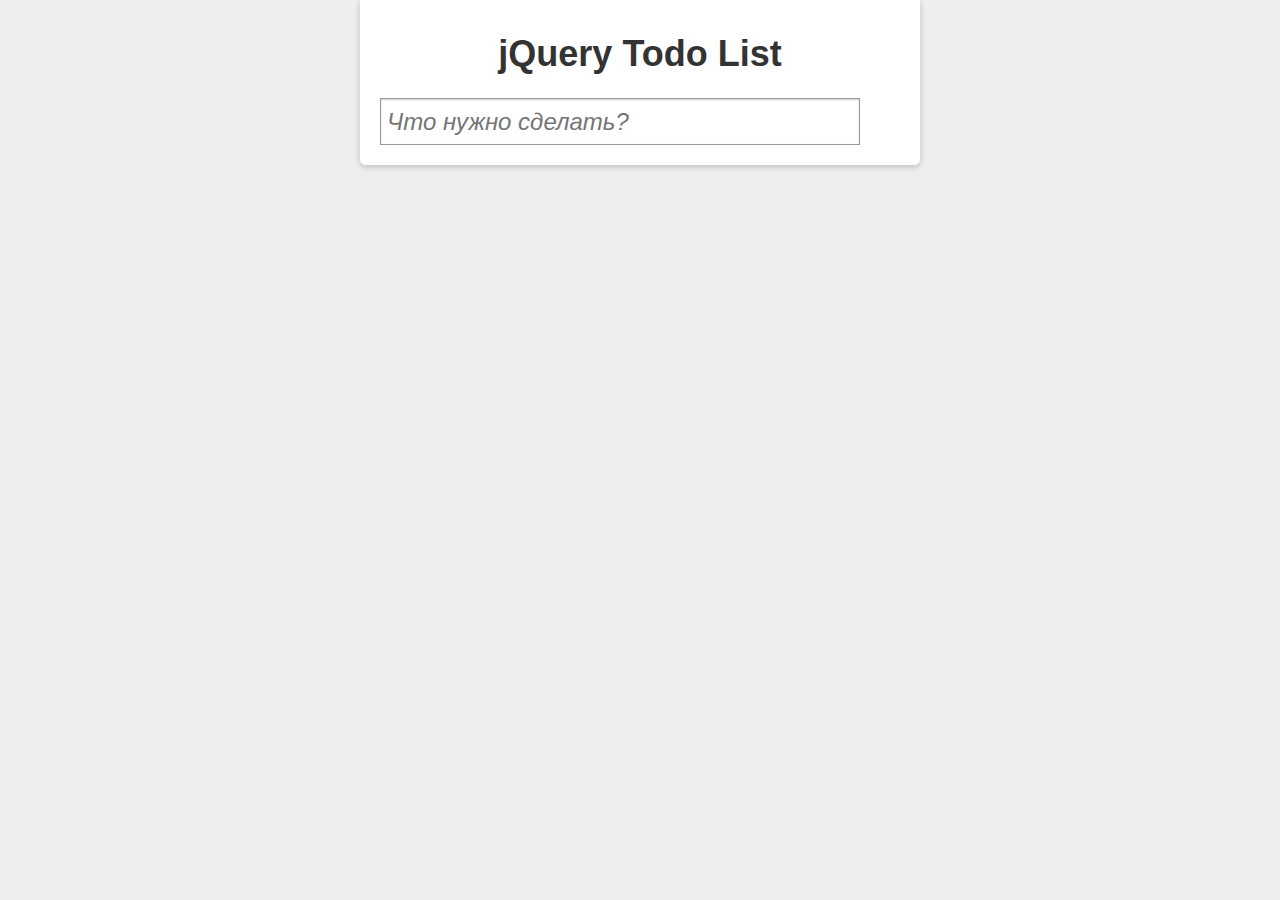
<file: Lesson 15/Jquery/index.html>
<!DOCTYPE html>
<html lang="en">
<head>
  <meta charset="UTF-8">
  <meta name="viewport" content="width=device-width, initial-scale=1.0">
  <title>ToDo List</title>
  <link rel="stylesheet" href='styles/style.css'/>

</head>

<body>

<div id="todoapp">
  <header>
    <h1>jQuery Todo List</h1>
    <input id="new-todo" type="text" placeholder="Что нужно сделать?">
  </header>

  <section id='main'>
    <ul id='todo-list'></ul>
  </section>

  <footer>
    <a id="clear-completed">Clear completed</a>
    <div id='todo-count'></div>
  </footer>
</div>

  <script src="http://ajax.googleapis.com/ajax/libs/jquery/1.10.2/jquery.min.js"></script>
  <script src="js/script.js"></script>

</body>
</html>
</file>
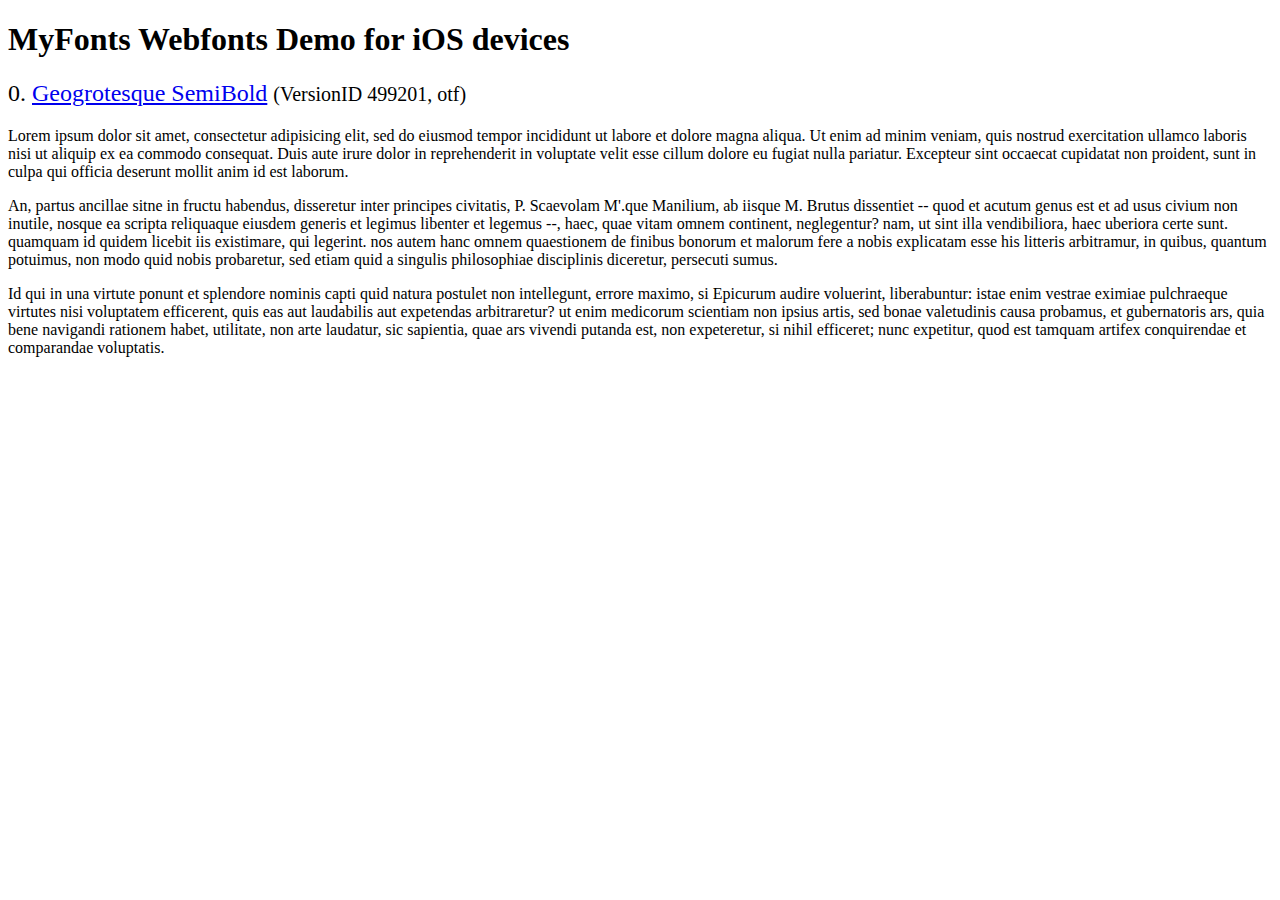
<file: Lesson13/Darkgames/js/demo/fonts/webfonts/geo-semibold/svg/index.html>
<!DOCTYPE html>
<html>
<head>
<title>MyFonts Webfonts Demo for iOS devices</title>
<meta http-equiv="content-type" content="text/html; charset=utf-8" />

<style type="text/css" media="all">

	h2 {
		 font-weight:normal;
	}

		
	@font-face {
		font-family:"Geogrotesque-SemiBold";
		src:url("style_169898.svg#Geogrotesque-SemiBold") format("svg");
	}
	
	.webfont_0 {
		font-family: Geogrotesque-SemiBold;
	}
		
</style>

</head>

<body>

<h1>MyFonts Webfonts Demo for iOS devices</h1>


<h2>0. <span class='webfont_0'><a href='http://new.myfonts.com/search/style::169898/'>Geogrotesque SemiBold</a></span>
<small>(VersionID 499201, otf)</small>
</h2>

<p class='webfont_0'>Lorem ipsum dolor sit amet, consectetur adipisicing elit, sed do eiusmod tempor incididunt ut labore et dolore magna aliqua. Ut enim ad minim veniam, quis nostrud exercitation ullamco laboris nisi ut aliquip ex ea commodo consequat. Duis aute irure dolor in reprehenderit in voluptate velit esse cillum dolore eu fugiat nulla pariatur. Excepteur sint occaecat cupidatat non proident, sunt in culpa qui officia deserunt mollit anim id est laborum.</p>

<p class='webfont_0'>An, partus ancillae sitne in fructu habendus, disseretur inter principes civitatis, P. Scaevolam M'.que Manilium, ab iisque M. Brutus dissentiet -- quod et acutum genus est et ad usus civium non inutile, nosque ea scripta reliquaque eiusdem generis et legimus libenter et legemus --, haec, quae vitam omnem continent, neglegentur? nam, ut sint illa vendibiliora, haec uberiora certe sunt. quamquam id quidem licebit iis existimare, qui legerint. nos autem hanc omnem quaestionem de finibus bonorum et malorum fere a nobis explicatam esse his litteris arbitramur, in quibus, quantum potuimus, non modo quid nobis probaretur, sed etiam quid a singulis philosophiae disciplinis diceretur, persecuti sumus.</p>

<p class='webfont_0'>Id qui in una virtute ponunt et splendore nominis capti quid natura postulet non intellegunt, errore maximo, si Epicurum audire voluerint, liberabuntur: istae enim vestrae eximiae pulchraeque virtutes nisi voluptatem efficerent, quis eas aut laudabilis aut expetendas arbitraretur? ut enim medicorum scientiam non ipsius artis, sed bonae valetudinis causa probamus, et gubernatoris ars, quia bene navigandi rationem habet, utilitate, non arte laudatur, sic sapientia, quae ars vivendi putanda est, non expeteretur, si nihil efficeret; nunc expetitur, quod est tamquam artifex conquirendae et comparandae voluptatis.</p>




</body>
</html>
</file>
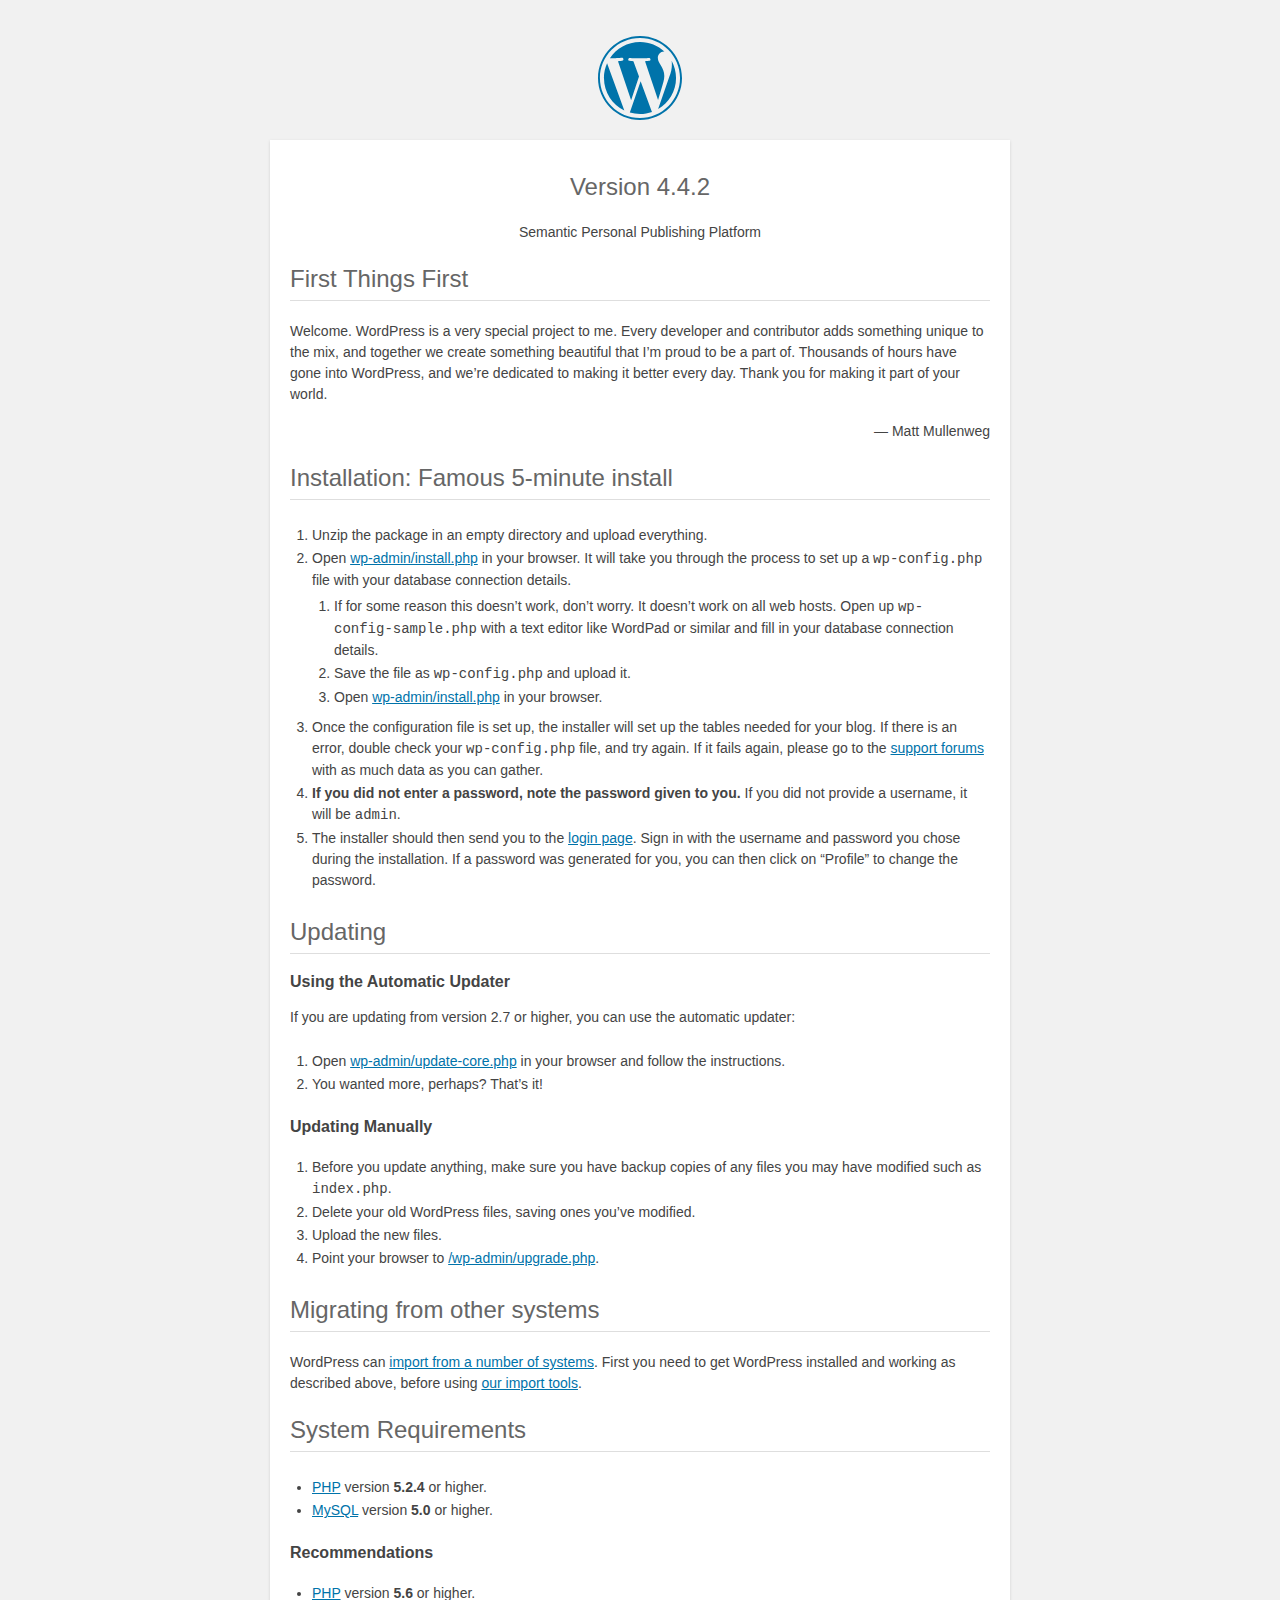
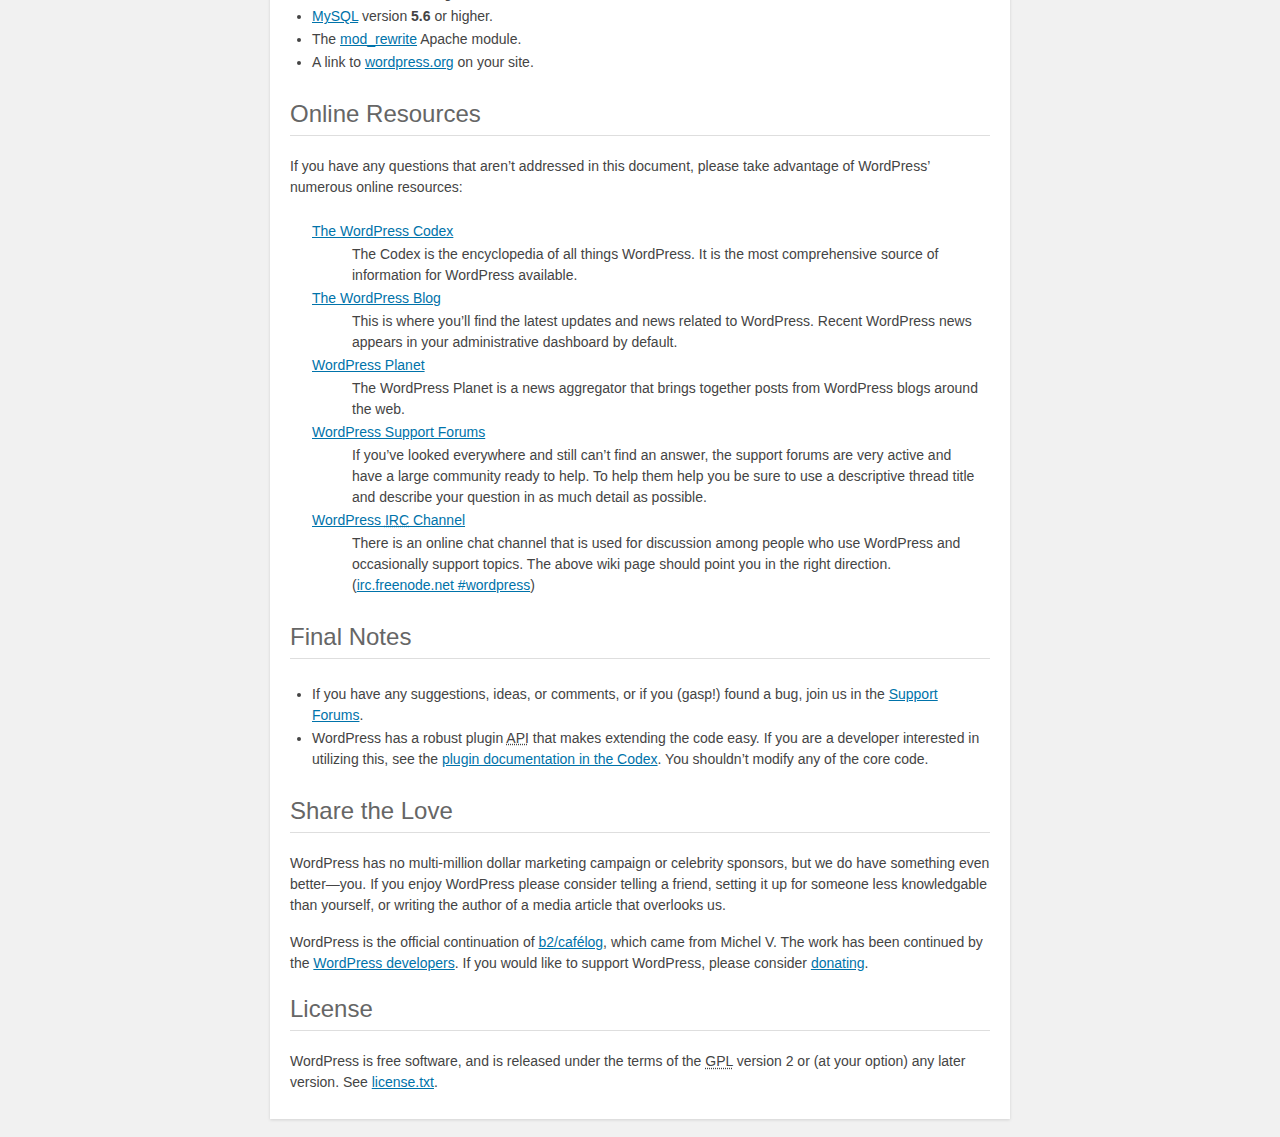
<file: wordpress/readme.html>
<!DOCTYPE html>
<html>
<head>
	<meta name="viewport" content="width=device-width" />
	<meta http-equiv="Content-Type" content="text/html; charset=utf-8" />
	<title>WordPress &#8250; ReadMe</title>
	<link rel="stylesheet" href="wp-admin/css/install.css?ver=20100228" type="text/css" />
</head>
<body>
<h1 id="logo">
	<a href="https://wordpress.org/"><img alt="WordPress" src="wp-admin/images/wordpress-logo.png" /></a>
	<br /> Version 4.4.2
</h1>
<p style="text-align: center">Semantic Personal Publishing Platform</p>

<h2>First Things First</h2>
<p>Welcome. WordPress is a very special project to me. Every developer and contributor adds something unique to the mix, and together we create something beautiful that I&#8217;m proud to be a part of. Thousands of hours have gone into WordPress, and we&#8217;re dedicated to making it better every day. Thank you for making it part of your world.</p>
<p style="text-align: right">&#8212; Matt Mullenweg</p>

<h2>Installation: Famous 5-minute install</h2>
<ol>
	<li>Unzip the package in an empty directory and upload everything.</li>
	<li>Open <span class="file"><a href="wp-admin/install.php">wp-admin/install.php</a></span> in your browser. It will take you through the process to set up a <code>wp-config.php</code> file with your database connection details.
		<ol>
			<li>If for some reason this doesn&#8217;t work, don&#8217;t worry. It doesn&#8217;t work on all web hosts. Open up <code>wp-config-sample.php</code> with a text editor like WordPad or similar and fill in your database connection details.</li>
			<li>Save the file as <code>wp-config.php</code> and upload it.</li>
			<li>Open <span class="file"><a href="wp-admin/install.php">wp-admin/install.php</a></span> in your browser.</li>
		</ol>
	</li>
	<li>Once the configuration file is set up, the installer will set up the tables needed for your blog. If there is an error, double check your <code>wp-config.php</code> file, and try again. If it fails again, please go to the <a href="https://wordpress.org/support/" title="WordPress support">support forums</a> with as much data as you can gather.</li>
	<li><strong>If you did not enter a password, note the password given to you.</strong> If you did not provide a username, it will be <code>admin</code>.</li>
	<li>The installer should then send you to the <a href="wp-login.php">login page</a>. Sign in with the username and password you chose during the installation. If a password was generated for you, you can then click on &#8220;Profile&#8221; to change the password.</li>
</ol>

<h2>Updating</h2>
<h3>Using the Automatic Updater</h3>
<p>If you are updating from version 2.7 or higher, you can use the automatic updater:</p>
<ol>
	<li>Open <span class="file"><a href="wp-admin/update-core.php">wp-admin/update-core.php</a></span> in your browser and follow the instructions.</li>
	<li>You wanted more, perhaps? That&#8217;s it!</li>
</ol>

<h3>Updating Manually</h3>
<ol>
	<li>Before you update anything, make sure you have backup copies of any files you may have modified such as <code>index.php</code>.</li>
	<li>Delete your old WordPress files, saving ones you&#8217;ve modified.</li>
	<li>Upload the new files.</li>
	<li>Point your browser to <span class="file"><a href="wp-admin/upgrade.php">/wp-admin/upgrade.php</a>.</span></li>
</ol>

<h2>Migrating from other systems</h2>
<p>WordPress can <a href="https://codex.wordpress.org/Importing_Content">import from a number of systems</a>. First you need to get WordPress installed and working as described above, before using <a href="wp-admin/import.php" title="Import to WordPress">our import tools</a>.</p>

<h2>System Requirements</h2>
<ul>
	<li><a href="http://php.net/">PHP</a> version <strong>5.2.4</strong> or higher.</li>
	<li><a href="http://www.mysql.com/">MySQL</a> version <strong>5.0</strong> or higher.</li>
</ul>

<h3>Recommendations</h3>
<ul>
	<li><a href="http://php.net/">PHP</a> version <strong>5.6</strong> or higher.</li>
	<li><a href="http://www.mysql.com/">MySQL</a> version <strong>5.6</strong> or higher.</li>
	<li>The <a href="http://httpd.apache.org/docs/2.2/mod/mod_rewrite.html">mod_rewrite</a> Apache module.</li>
	<li>A link to <a href="https://wordpress.org/">wordpress.org</a> on your site.</li>
</ul>

<h2>Online Resources</h2>
<p>If you have any questions that aren&#8217;t addressed in this document, please take advantage of WordPress&#8217; numerous online resources:</p>
<dl>
	<dt><a href="https://codex.wordpress.org/">The WordPress Codex</a></dt>
		<dd>The Codex is the encyclopedia of all things WordPress. It is the most comprehensive source of information for WordPress available.</dd>
	<dt><a href="https://wordpress.org/news/">The WordPress Blog</a></dt>
		<dd>This is where you&#8217;ll find the latest updates and news related to WordPress. Recent WordPress news appears in your administrative dashboard by default.</dd>
	<dt><a href="https://planet.wordpress.org/">WordPress Planet</a></dt>
		<dd>The WordPress Planet is a news aggregator that brings together posts from WordPress blogs around the web.</dd>
	<dt><a href="https://wordpress.org/support/">WordPress Support Forums</a></dt>
		<dd>If you&#8217;ve looked everywhere and still can&#8217;t find an answer, the support forums are very active and have a large community ready to help. To help them help you be sure to use a descriptive thread title and describe your question in as much detail as possible.</dd>
	<dt><a href="https://codex.wordpress.org/IRC">WordPress <abbr title="Internet Relay Chat">IRC</abbr> Channel</a></dt>
		<dd>There is an online chat channel that is used for discussion among people who use WordPress and occasionally support topics. The above wiki page should point you in the right direction. (<a href="irc://irc.freenode.net/wordpress">irc.freenode.net #wordpress</a>)</dd>
</dl>

<h2>Final Notes</h2>
<ul>
	<li>If you have any suggestions, ideas, or comments, or if you (gasp!) found a bug, join us in the <a href="https://wordpress.org/support/">Support Forums</a>.</li>
	<li>WordPress has a robust plugin <abbr title="application programming interface">API</abbr> that makes extending the code easy. If you are a developer interested in utilizing this, see the <a href="https://codex.wordpress.org/Plugin_API" title="WordPress plugin API">plugin documentation in the Codex</a>. You shouldn&#8217;t modify any of the core code.</li>
</ul>

<h2>Share the Love</h2>
<p>WordPress has no multi-million dollar marketing campaign or celebrity sponsors, but we do have something even better&#8212;you. If you enjoy WordPress please consider telling a friend, setting it up for someone less knowledgable than yourself, or writing the author of a media article that overlooks us.</p>

<p>WordPress is the official continuation of <a href="http://cafelog.com/">b2/caf&#233;log</a>, which came from Michel V. The work has been continued by the <a href="https://wordpress.org/about/">WordPress developers</a>. If you would like to support WordPress, please consider <a href="https://wordpress.org/donate/" title="Donate to WordPress">donating</a>.</p>

<h2>License</h2>
<p>WordPress is free software, and is released under the terms of the <abbr title="GNU General Public License">GPL</abbr> version 2 or (at your option) any later version. See <a href="license.txt">license.txt</a>.</p>

</body>
</html>
</file>
<file: Lesson 15/Jquery/styles/style.css>
html, body {
margin: 0;
padding: 0;
}
body {
font: 14px "Monaco", Monaco, Arial, sans-serif;
line-height: 1.4em;
background: #eeeeee;
color: #333333;

margin: 0 auto;
-webkit-font-smoothing: antialiased;
}
#todoapp {
background: #fff;
width: 520px;
padding: 20px;
margin: 0 auto;
margin-bottom: 40px;
-webkit-box-shadow: rgba(0, 0, 0, 0.2) 0 2px 6px 0;
-moz-box-shadow: rgba(0, 0, 0, 0.2) 0 2px 6px 0;
-ms-box-shadow: rgba(0, 0, 0, 0.2) 0 2px 6px 0;
-o-box-shadow: rgba(0, 0, 0, 0.2) 0 2px 6px 0;
box-shadow: rgba(0, 0, 0, 0.2) 0 2px 6px 0;
-webkit-border-radius: 0 0 5px 5px;
-moz-border-radius: 0 0 5px 5px;
-ms-border-radius: 0 0 5px 5px;
-o-border-radius: 0 0 5px 5px;
border-radius: 0 0 5px 5px;
}
#todoapp h1 {
font-size: 36px;
font-weight: bold;
text-align: center;
padding: 0 0 10px 0;
}
#todoapp input[type="text"] {
width: 466px;
font-size: 24px;
font-family: inherit;
line-height: 1.4em;
border: 0;
outline: none;
padding: 6px;
border: 1px solid #999999;
-webkit-box-shadow: rgba(0, 0, 0, 0.2) 0 1px 2px 0 inset;
-moz-box-shadow: rgba(0, 0, 0, 0.2) 0 1px 2px 0 inset;
-ms-box-shadow: rgba(0, 0, 0, 0.2) 0 1px 2px 0 inset;
-o-box-shadow: rgba(0, 0, 0, 0.2) 0 1px 2px 0 inset;
box-shadow: rgba(0, 0, 0, 0.2) 0 1px 2px 0 inset;
}
 #todoapp input::-webkit-input-placeholder {
 font-style: italic;
}
#main {
display: none;
}
#todo-list {
margin: 10px 0;
padding: 0;
list-style: none;
}
#todo-list li {
padding: 18px 20px 18px 0;
position: relative;
font-size: 24px;
border-bottom: 1px solid #cccccc;
}
#todo-list li:last-child {
border-bottom: none;
}
#todo-list li.done label {
color: #777777;
text-decoration: line-through;
}
#todo-list .destroy {
position: absolute;
right: 5px;
top: 20px;
display: none;
cursor: pointer;
width: 20px;
height: 20px;
background: url(../img/destroy.png) no-repeat;
}
#todo-list li:hover .destroy {
display: block;
}
#todo-list .destroy:hover {
background-position: 0 -20px;
}
#todo-list li.editing {
border-bottom: none;
margin-top: -1px;
padding: 0;
}
#todo-list li.editing:last-child {
margin-bottom: -1px;
}
#todo-list li.editing .edit {
display: block;
width: 444px;
padding: 13px 15px 14px 20px;
margin: 0;
}
#todo-list li.editing .view {
display: none;
}
#todo-list li .view label {
word-break: break-word;
}
#todo-list li .edit {
display: none;
}
#todoapp footer {
display: none;
margin: 0 -20px -20px -20px;
overflow: hidden;
color: #555555;
background: #f4fce8;
border-top: 1px solid #ededed;
padding: 0 20px;
line-height: 37px;
-webkit-border-radius: 0 0 5px 5px;
-moz-border-radius: 0 0 5px 5px;
-ms-border-radius: 0 0 5px 5px;
-o-border-radius: 0 0 5px 5px;
border-radius: 0 0 5px 5px;
}
#clear-completed {
float: right;
line-height: 20px;
text-decoration: none;
background: rgba(0, 0, 0, 0.1);
color: #555555;
font-size: 11px;
margin-top: 8px;
margin-bottom: 8px;
padding: 0 10px 1px;
cursor: pointer;
-webkit-border-radius: 12px;
-moz-border-radius: 12px;
-ms-border-radius: 12px;
-o-border-radius: 12px;
border-radius: 12px;
-webkit-box-shadow: rgba(0, 0, 0, 0.2) 0 -1px 0 0;
-moz-box-shadow: rgba(0, 0, 0, 0.2) 0 -1px 0 0;
-ms-box-shadow: rgba(0, 0, 0, 0.2) 0 -1px 0 0;
-o-box-shadow: rgba(0, 0, 0, 0.2) 0 -1px 0 0;
box-shadow: rgba(0, 0, 0, 0.2) 0 -1px 0 0;
}
#clear-completed:hover {
background: rgba(0, 0, 0, 0.15);
-webkit-box-shadow: rgba(0, 0, 0, 0.3) 0 -1px 0 0;
-moz-box-shadow: rgba(0, 0, 0, 0.3) 0 -1px 0 0;
-ms-box-shadow: rgba(0, 0, 0, 0.3) 0 -1px 0 0;
-o-box-shadow: rgba(0, 0, 0, 0.3) 0 -1px 0 0;
box-shadow: rgba(0, 0, 0, 0.3) 0 -1px 0 0;
}
#clear-completed:active {
position: relative;
top: 1px;
}
#todo-count span {
font-weight: bold;
}
#instructions {
margin: 10px auto;
color: #777777;
text-shadow: rgba(255, 255, 255, 0.8) 0 1px 0;
text-align: center;
}
#instructions a {
color: #336699;
}
#credits {
margin: 30px auto;
color: #999;
text-shadow: rgba(255, 255, 255, 0.8) 0 1px 0;
text-align: center;
}
#credits a {
color: #888;
}
</file>
<file: wordpress/wp-admin/css/install.css>
html {
	background: #f1f1f1;
	margin: 0 20px;
}

body {
	background: #fff;
	color: #444;
	font-family: "Open Sans", sans-serif;
	margin: 140px auto 25px;
	padding: 20px 20px 10px 20px;
	max-width: 700px;
	-webkit-font-smoothing: subpixel-antialiased;
	-webkit-box-shadow: 0 1px 3px rgba(0,0,0,0.13);
	box-shadow: 0 1px 3px rgba(0,0,0,0.13);
}

a {
	color: #0073aa;
}

a:hover,
a:active {
	color: #00a0d2;
}

a:focus {
	color: #124964;
	-webkit-box-shadow:
		0 0 0 1px #5b9dd9,
		0 0 2px 1px rgba(30, 140, 190, .8);
	box-shadow:
		0 0 0 1px #5b9dd9,
		0 0 2px 1px rgba(30, 140, 190, .8);
}

.ie8 a:focus {
	outline: #5b9dd9 solid 1px;
}

h1, h2 {
	border-bottom: 1px solid #dedede;
	clear: both;
	color: #666;
	font-size: 24px;
	padding: 0;
	padding-bottom: 7px;
	font-weight: normal;
}

h3 {
	font-size: 16px;
}

p, li, dd, dt {
	padding-bottom: 2px;
	font-size: 14px;
	line-height: 1.5;
}

code, .code {
	font-family: Consolas, Monaco, monospace;
}

ul, ol, dl {
	padding: 5px 5px 5px 22px;
}

a img {
	border:0
}
abbr {
	border: 0;
	font-variant: normal;
}

fieldset {
	border: 0;
	padding: 0;
	margin: 0;
}

label {
	cursor: pointer;
}

#logo {
	margin: 6px 0 14px 0;
	padding: 0 0 7px 0;
	border-bottom: none;
	text-align:center
}
#logo a {
	background-image: url(../images/w-logo-blue.png?ver=20131202);
	background-image: none, url(../images/wordpress-logo.svg?ver=20131107);
	-webkit-background-size: 84px;
	background-size: 84px;
	background-position: center top;
	background-repeat: no-repeat;
	color: #999;
	height: 84px;
	font-size: 20px;
	font-weight: normal;
	line-height: 1.3em;
	margin: -130px auto 25px;
	padding: 0;
	text-decoration: none;
	width: 84px;
	text-indent: -9999px;
	outline: none;
	overflow: hidden;
	display: block;
}

#logo a:focus {
	-webkit-box-shadow: none;
	box-shadow: none;
}

.step {
	margin: 20px 0 15px;
}
.step, th {
	text-align: left;
	padding: 0;
}
.language-chooser.wp-core-ui .step .button.button-large {
	height: 36px;
	vertical-align: middle;
	font-size: 14px;
}
textarea {
	border: 1px solid #dfdfdf;
	font-family: "Open Sans", sans-serif;
	width: 100%;
	-webkit-box-sizing: border-box;
	-moz-box-sizing: border-box;
	box-sizing: border-box;
}

.form-table {
	border-collapse: collapse;
	margin-top: 1em;
	width: 100%;
}

.form-table td {
	margin-bottom: 9px;
	padding: 10px 20px 10px 0;
	font-size: 14px;
	vertical-align: top
}

.form-table th {
	font-size: 14px;
	text-align: left;
	padding: 10px 20px 10px 0;
	width: 140px;
	vertical-align: top;
}

.form-table code {
	line-height: 18px;
	font-size: 14px;
}

.form-table p {
	margin: 4px 0 0 0;
	font-size: 11px;
}

.form-table input {
	line-height: 20px;
	font-size: 15px;
	padding: 3px 5px;
	border: 1px solid #ddd;
	-webkit-box-shadow: inset 0 1px 2px rgba(0,0,0,0.07);
	box-shadow: inset 0 1px 2px rgba(0,0,0,0.07);
}

input,
submit {
	font-family: "Open Sans", sans-serif;
}

.form-table input[type=text],
.form-table input[type=email],
.form-table input[type=url],
.form-table input[type=password] {
	width: 206px;
}

.form-table th p {
	font-weight: normal;
}

.form-table.install-success th,
.form-table.install-success td {
	vertical-align: middle;
	padding: 16px 20px 16px 0;
}

.form-table.install-success td p {
	margin: 0;
	font-size: 14px;
}

.form-table.install-success td code {
	margin: 0;
	font-size: 18px;
}

#error-page {
	margin-top: 50px;
}

#error-page p {
	font-size: 14px;
	line-height: 18px;
	margin: 25px 0 20px;
}

#error-page code, .code {
	font-family: Consolas, Monaco, monospace;
}

.wp-hide-pw > .dashicons {
	line-height: inherit;
}

#pass-strength-result {
	background-color: #eee;
	border: 1px solid #ddd;
	color: #23282d;
	margin: -2px 5px 5px 0px;
	padding: 3px 5px;
	text-align: center;
	width: 218px;
	-webkit-box-sizing: border-box;
	-moz-box-sizing: border-box;
	box-sizing: border-box;
	opacity: 0;
}

#pass-strength-result.short {
	background-color: #f1adad;
	border-color: #e35b5b;
	opacity: 1;
}

#pass-strength-result.bad {
	background-color: #fbc5a9;
	border-color: #f78b53;
	opacity: 1;
}

#pass-strength-result.good {
	background-color: #ffe399;
	border-color: #ffc733;
	opacity: 1;
}

#pass-strength-result.strong {
	background-color: #c1e1b9;
	border-color: #83c373;
	opacity: 1;
}

#pass1.short, #pass1-text.short {
	border-color: #e35b5b;
}

#pass1.bad, #pass1-text.bad {
	border-color: #f78b53;
}

#pass1.good, #pass1-text.good {
	border-color: #ffc733;
}

#pass1.strong, #pass1-text.strong {
	border-color: #83c373;
}

.pw-weak {
	display: none;
}

.message {
	border: 1px solid #c00;
	padding: 0.5em 0.7em;
	margin: 5px 0 15px;
	background-color: #ffebe8;
}

/* rtl:ignore */
#dbname,
#uname,
#pwd,
#dbhost,
#prefix,
#user_login,
#admin_email,
#pass1,
#pass2 {
	direction: ltr;
}

#pass1-text,
.show-password #pass1 {
	display: none;
}

.show-password #pass1-text
{
	display: inline-block;
}

.form-table span.description.important {
	font-size: 12px;
}


/* localization */
body.rtl,
.rtl textarea,
.rtl input,
.rtl submit {
	font-family: Tahoma, sans-serif;
}

:lang(he-il) body.rtl,
:lang(he-il) .rtl textarea,
:lang(he-il) .rtl input,
:lang(he-il) .rtl submit {
	font-family: Arial, sans-serif;
}

@media only screen and (max-width: 799px) {
	body {
		margin-top: 115px;
	}
	#logo a {
		margin: -125px auto 30px;
	}
}

@media screen and ( max-width: 782px ) {

	.form-table {
		margin-top: 0;
	}

	.form-table th,
	.form-table td {
		display: block;
		width: auto;
		vertical-align: middle;
	}

	.form-table th {
		padding: 20px 0 0;
	}

	.form-table td {
		padding: 5px 0;
		border: 0;
		margin: 0;
	}

	textarea,
	input {
		font-size: 16px;
	}

	.form-table td input[type="text"],
	.form-table td input[type="email"],
	.form-table td input[type="url"],
	.form-table td input[type="password"],
	.form-table td select,
	.form-table td textarea,
	.form-table span.description {
		width: 100%;
		font-size: 16px;
		line-height: 1.5;
		padding: 7px 10px;
		display: block;
		max-width: none;
		-webkit-box-sizing: border-box;
		-moz-box-sizing: border-box;
		box-sizing: border-box;
	}

}

body.language-chooser {
	max-width: 300px;
}

.language-chooser select {
	padding: 8px;
	width: 100%;
	display: block;
	border: 1px solid #ddd;
	background-color: #fff;
	color: #32373c;
	font-size: 16px;
	font-family: Arial, sans-serif;
	font-weight: normal;
}

.language-chooser p {
	text-align: right;
}

.screen-reader-input,
.screen-reader-text {
	position: absolute;
	margin: -1px;
	padding: 0;
	height: 1px;
	width: 1px;
	overflow: hidden;
	clip: rect(0 0 0 0);
	border: 0;
}

.spinner {
	background: url(../images/spinner.gif) no-repeat;
	-webkit-background-size: 20px 20px;
	background-size: 20px 20px;
	visibility: hidden;
	opacity: 0.7;
	filter: alpha(opacity=70);
	width: 20px;
	height: 20px;
	margin: 2px 5px 0;
}

.step .spinner {
	display: inline-block;
	margin-top: 8px;
	margin-right: 15px;
	vertical-align: top;
}

.button-secondary.hide-if-no-js,
.hide-if-no-js {
	display: none;
}

/**
 * HiDPI Displays
 */
@media print,
  (-webkit-min-device-pixel-ratio: 1.25),
  (min-resolution: 120dpi) {

	.spinner {
		background-image: url(../images/spinner-2x.gif);
	}

}
</file>
